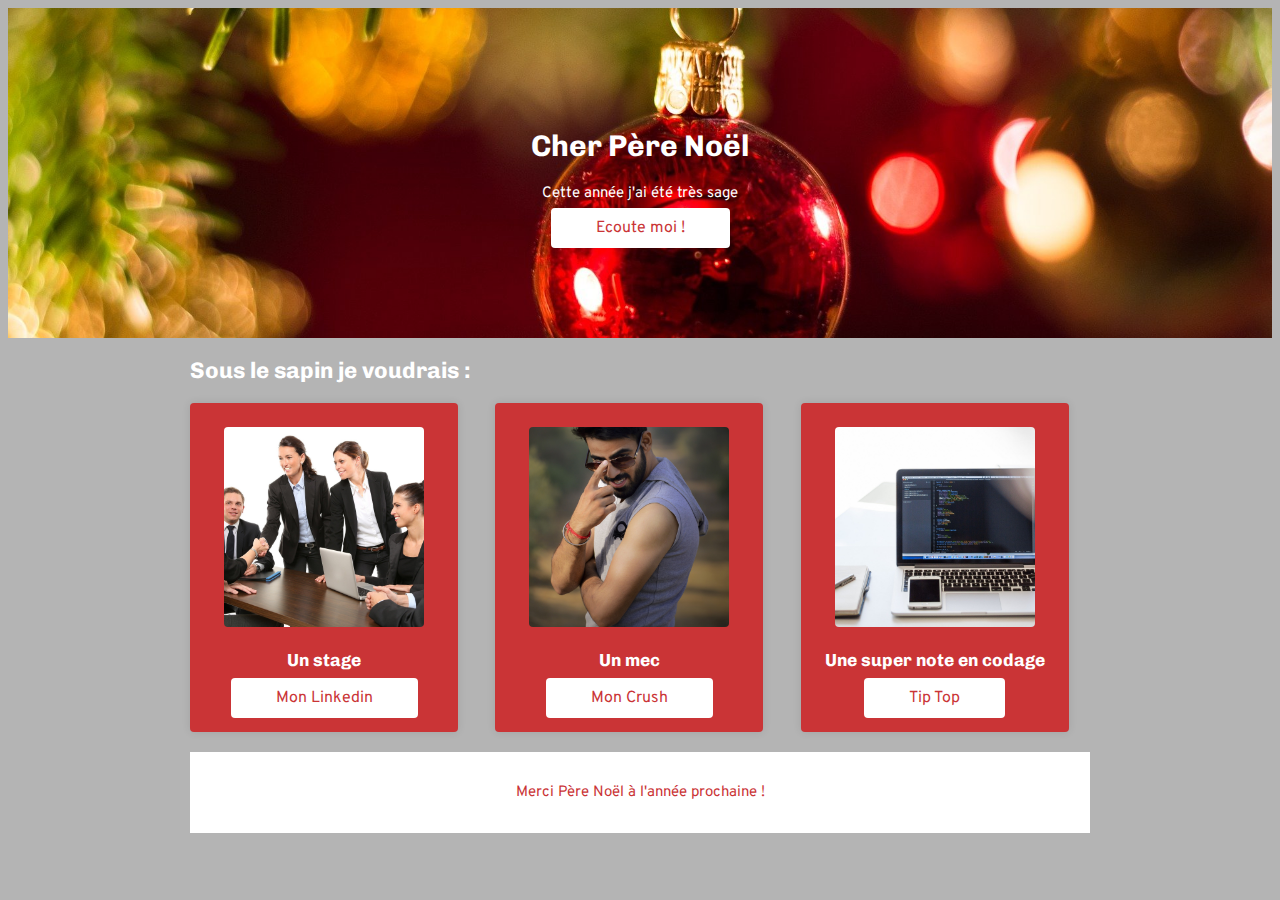
<file: index.html>
<!DOCTYPE html>
<html lang="en">
<head>
  <meta charset="UTF-8">
  <title>Ma liste au Père Noël</title>

  <!-- Change these Google fonts with your own choice -->
  <link href="https://fonts.googleapis.com/css?family=Chivo:700|Overpass:400,700&display=swap" rel="stylesheet">

  <link rel="stylesheet" href="style.css">
</head>
<body>
  <!-- Banner section -->
<div class="banner">
  <h1>Cher Père Noël</h1>
  <p>Cette année j'ai été très sage</p>
  <a class="btn-yellow" href="https://www.youtube.com/watch?v=aAkMkVFwAoo/">Ecoute moi !</a>
</div>

  <!-- Cards section -->
<div class="container">
  <h2>Sous le sapin je voudrais :</h2>
  <div class="cards">

  <div class="card-white">
    <img src="images/stage.jpg" alt="Gorges du Verdon">
    <h3>Un stage</h3>  
    <a class="btn-yellow" href="https://www.linkedin.com/in/agathe-foucaud-26b25219a/">Mon Linkedin</a>
  </div>

  <div class="card-white">
   <img src="images/mec.jpg" alt="Confinement">
    <h3>Un mec</h3>
    <a class="btn-yellow" href="https://fr.wikipedia.org/wiki/Zac_Efron">Mon Crush</a>
  </div>

  <div class="card-white">
    <img src="images/codage.jpg" alt="Sri Lanka">
     <h3>Une super note en codage</h3> 
     <a class="btn-yellow" href="images/Diplome.jpg"> Tip Top </a>
  </div>
</div>


  <!-- Footer section -->
<div class="footer">
  <p>Merci Père Noël à l'année prochaine !</p>
</div>

</body>
</html>
</file>
<file: style.css>
/* Write some CSS below */
body {
	font-family: Overpass;
	font-size: 15px;
	background-color: rgb(180, 180, 180);
	color: white;
}

h1, h2, h3	{
	font-family: Chivo;
}

a	{
	text-decoration: none;
}


.banner	{
	background-image: url(images/christmas.jpg);
	background-size: cover;
	background-position: center;
	text-align: center;
	color: white;
	padding: 100px 0px;
}

.btn-yellow	{
	background-color: white;
	padding: 10px 45px;
	color: #ca3436;
	font-size: 16px;
	border-radius: 4px;

}

.btn-yellow:hover	{
	opacity: 0.8;
}

.container	{
	width: 900px;
	margin: auto;
}

.card-white img {
	width: 200px;
	height: 200px;
	object-fit: cover;
	border-radius: 4px;
}

.card-white {
	background-color: #ca3436;
	text-align: center;
	width: 220px;
	padding: 24px;
	margin-bottom: 4px;
	box-shadow: 0px	0px	8px	rgba(0, 0, 0, 0.1);
	border-radius: 4px;
}

.footer {
	background-color: white;
	text-align: center;
	padding: 16px;
	margin-top: 16px;
	color: #ca3436;
}

.cards	{
	display: grid;
	grid-template-columns: 1fr 1fr 1fr;
	grid-gap: 16px;
}
</file>
